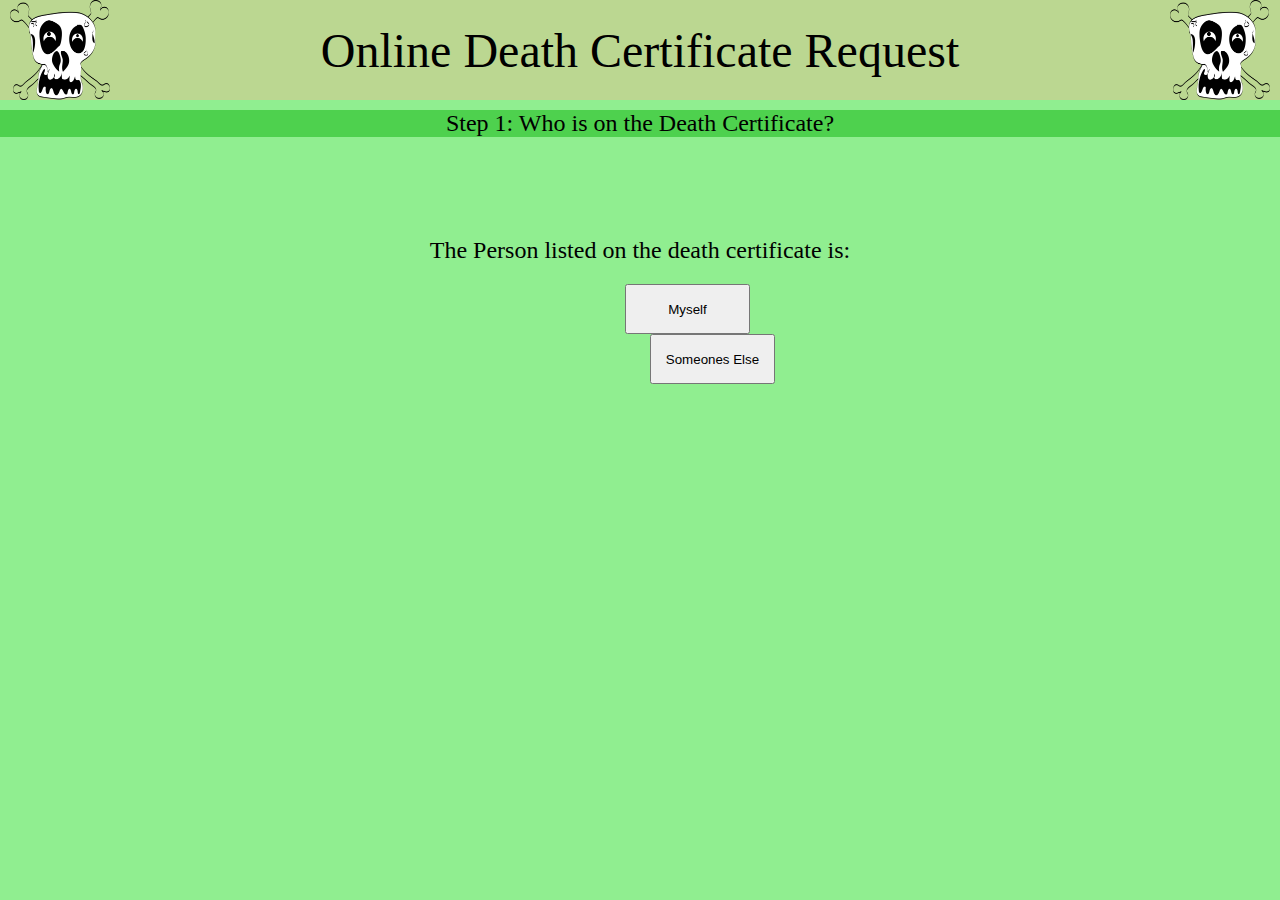
<file: index.html>
<!DOCTYPE html>
<html lang="en">
<head>
    <meta charset="UTF-8">
    <meta http-equiv="X-UA-Compatible" content="IE=edge">
    <meta name="viewport" content="width=device-width, initial-scale=1.0">
    <link rel="stylesheet" href="death_web.css">
    
    <title>My Website</title>
</head>
<body>
    <div class="head">
        <div class="logo">
            <a href="/rituals.html"><img src="fun.png" alt="" id="lg">
            </a>
        </div>
        <div id="content">
            Online Death Certificate Request
        </div>
        <div class="logo">
            <a href="/rituals.html"><img src="fun.png" alt="" id="lg">
            </a>
        </div>
    </div>
    <div class="step">
            Step 1: Who is on the Death Certificate?
    </div>
    <section class="main">
        <div id="tx1">
            The Person listed on the death certificate is:
        </div>
        <div class="bt">
            <button id="bt1" onclick="window.location.href='myself.html'">
                Myself
            </button>
            <button id="bt2" onclick="window.location.href='form.html'">
                Someones Else
            </button>
        </div>
    </section>
</body>
</html>
</file>
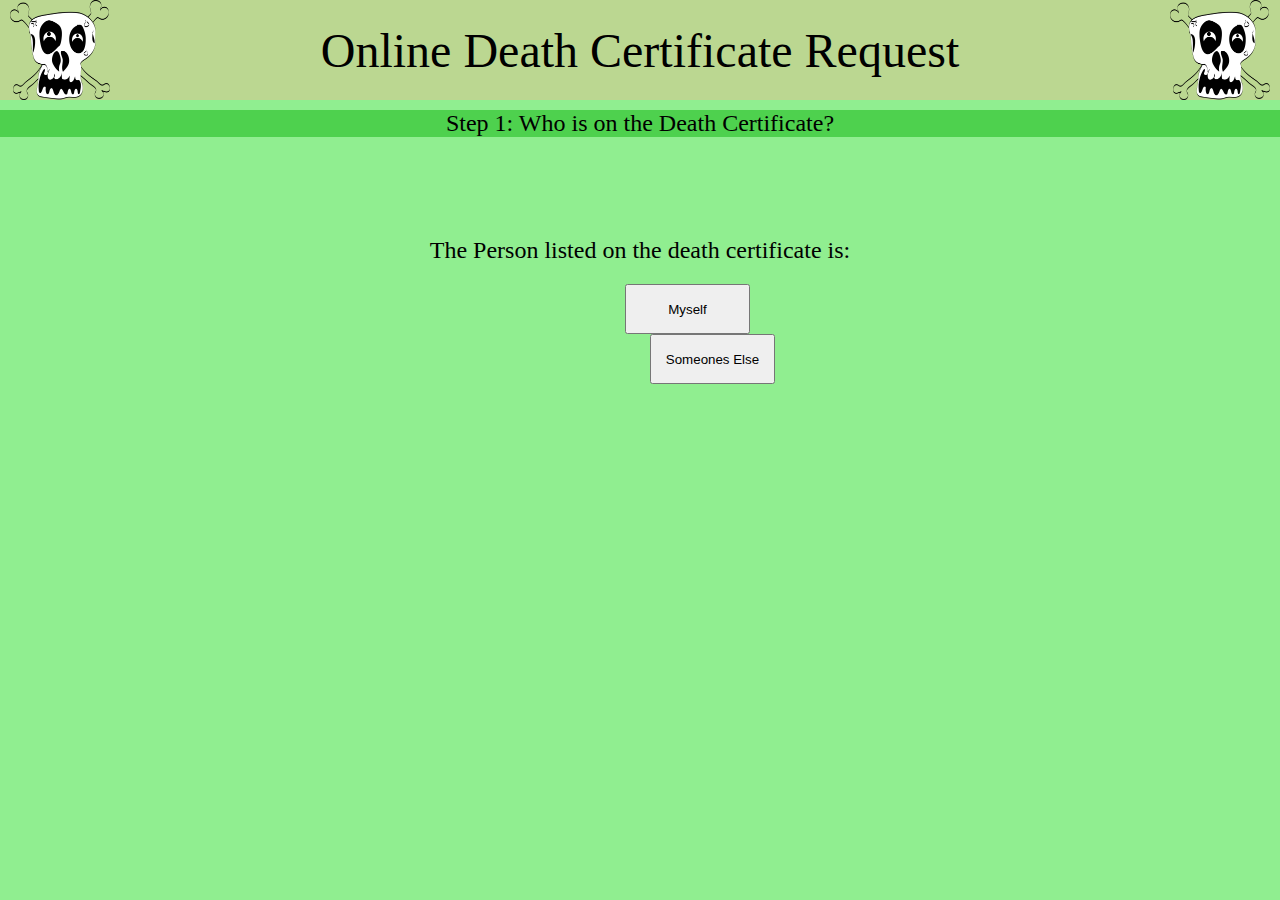
<file: death_web.html>
<!DOCTYPE html>
<html lang="en">
<head>
    <meta charset="UTF-8">
    <meta http-equiv="X-UA-Compatible" content="IE=edge">
    <meta name="viewport" content="width=device-width, initial-scale=1.0">
    <link rel="stylesheet" href="death_web.css">
    
    <title>My Website</title>
</head>
<body>
    <div class="head">
        <div class="logo">
            <a href="/rituals.html"><img src="fun.png" alt="" id="lg">
            </a>
        </div>
        <div id="content">
            Online Death Certificate Request
        </div>
        <div class="logo">
            <a href="/rituals.html"><img src="fun.png" alt="" id="lg">
            </a>
        </div>
    </div>
    <div class="step">
            Step 1: Who is on the Death Certificate?
    </div>
    <section class="main">
        <div id="tx1">
            The Person listed on the death certificate is:
        </div>
        <div class="bt">
            <button id="bt1" onclick="window.location.href='myself.html'">
                Myself
            </button>
            <button id="bt2" onclick="window.location.href='form.html'">
                Someones Else
            </button>
        </div>
    </section>
</body>
</html>
</file>
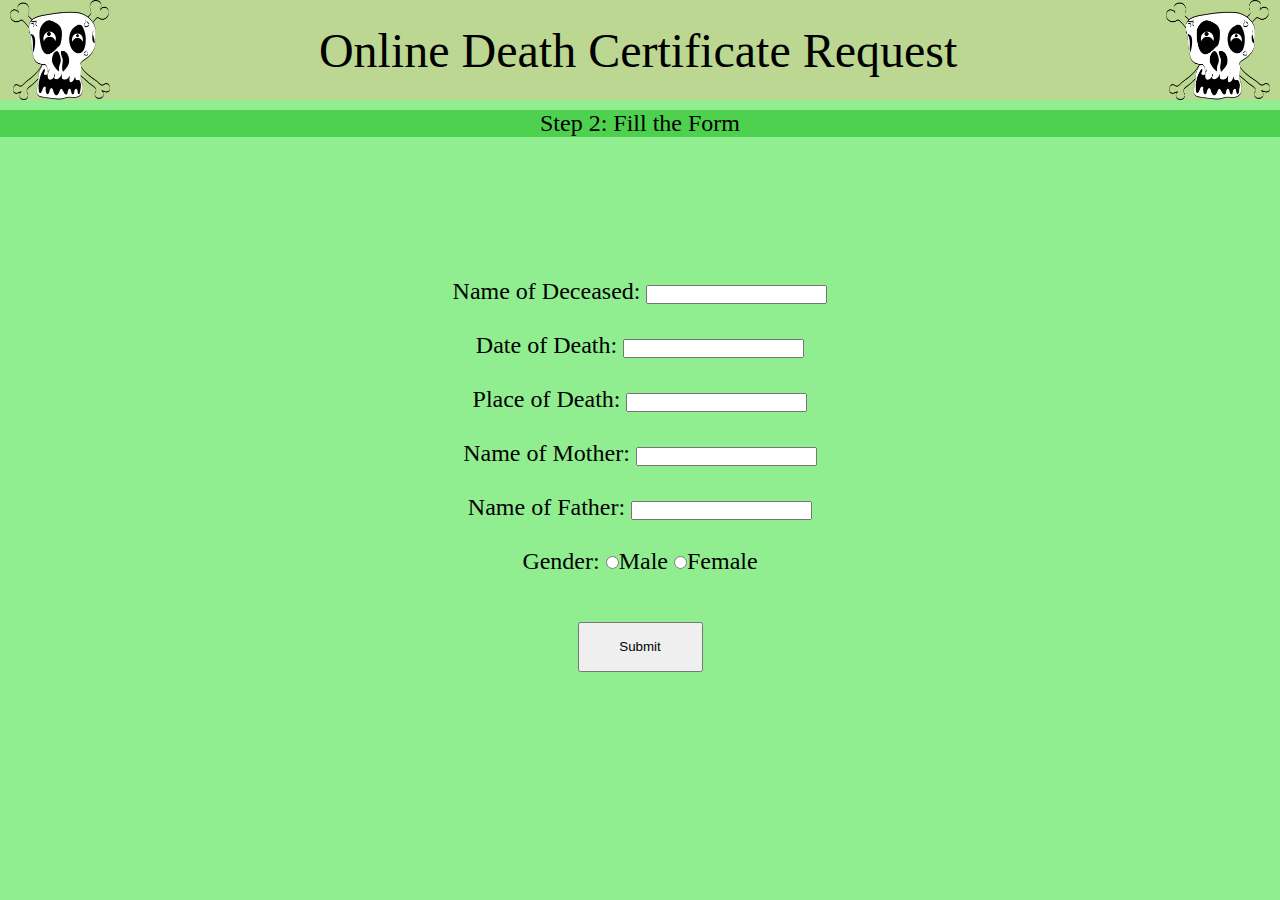
<file: form.html>
<!DOCTYPE html>
<html lang="en">
<head>
    <meta charset="UTF-8">
    <meta http-equiv="X-UA-Compatible" content="IE=edge">
    <meta name="viewport" content="width=device-width, initial-scale=1.0">
    <link rel="stylesheet" href="death_web.css">
    
    <title>My Website</title>
</head>
<body>
    <div class="head">
        <div class="logo">
            <img src="fun.png" alt="" id="lg">
        </div>
        <div id="content">
            Online Death Certificate Request
        </div>
        <div class="logo">
            <img src="fun.png" alt="" id="lg2">
        </div>
    </div>
    <div class="step">
            Step 2: Fill the Form
    </div>
    <div class="container">
        <form class="form_box">
          <label>Name of Deceased:</label>
          <input type="text" name="name"><br><br>
          <label>Date of Death:</label>
          <input type="text" name="date"><br><br>
          <label>Place of Death:</label>
          <input type="text" name="place"><br><br>
          <label>Name of Mother:</label>
          <input type="text" name="place"><br><br>
          <label>Name of Father:</label>
          <input type="text" name="place"><br><br>
          <label>Gender:</label>
          <input type="radio" name="Male">Male
          <input type="radio" name="Male">Female
          <br><br>
          <div class="bt">
            <button id="bt1" onclick="window.location.href='myself.html'">
                Submit
            </button>
        </div>
        </form>
    </div>      
</body>
</html>
</file>
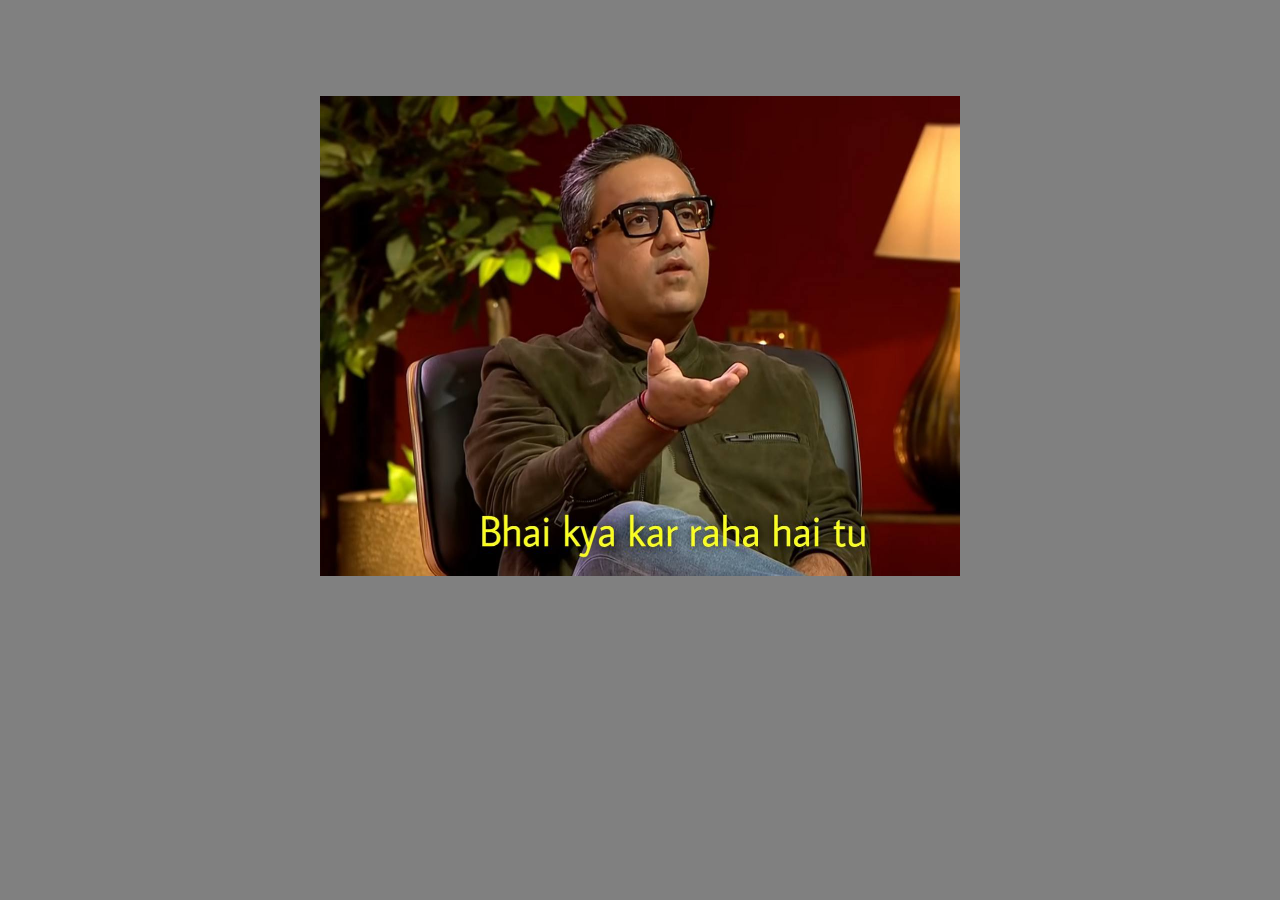
<file: myself.html>
<!DOCTYPE html>
<html lang="en">
<head>
    <meta charset="UTF-8">
    <meta http-equiv="X-UA-Compatible" content="IE=edge">
    <meta name="viewport" content="width=device-width, initial-scale=1.0">
    <link rel="stylesheet" href="myself.css">
    <title>My Website</title>
</head>
<body>
    <img src="bhai.jpg" alt="none" id="pic">
</body>
</html>
</file>
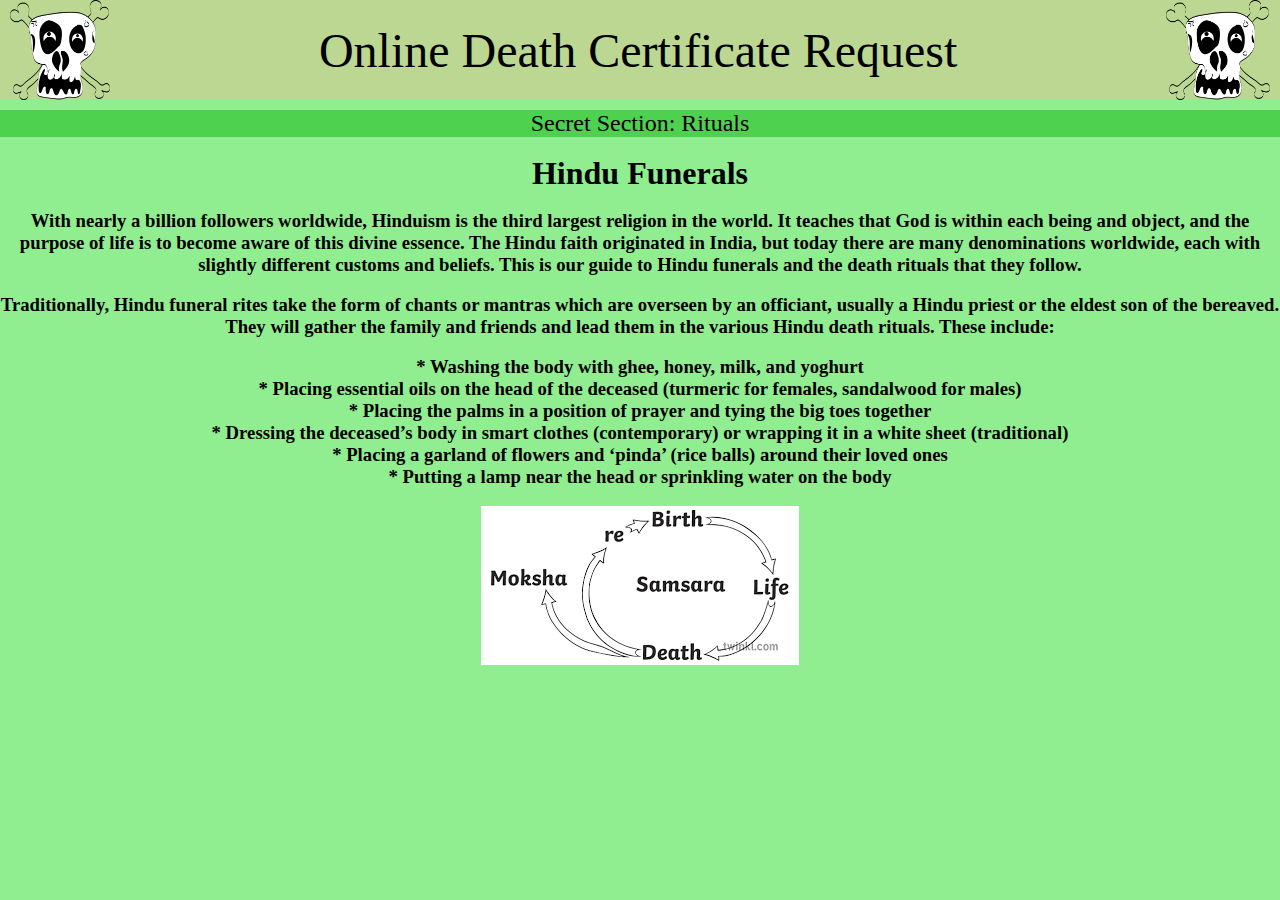
<file: rituals.html>
<!DOCTYPE html>
<html lang="en">
<head>
    <meta charset="UTF-8">
    <meta http-equiv="X-UA-Compatible" content="IE=edge">
    <meta name="viewport" content="width=device-width, initial-scale=1.0">
    <link rel="stylesheet" href="death_web.css">
    
    <title>My Website</title>
</head>
<body>
    <div class="head">
        <div class="logo">
            <img src="fun.png" alt="" id="lg">
        </div>
        <div id="content">
            Online Death Certificate Request
        </div>
        <div class="logo">
            <img src="fun.png" alt="" id="lg2">
        </div>
    </div>
    <div class="step">
            Secret Section: Rituals
    </div>
    <br/>
    <div>
      <div class="rit"><H1>Hindu Funerals</H1></div> <br />
    <H3><div class="rit">With nearly a billion followers worldwide, Hinduism is the third largest religion in the world. It teaches that God is within each being and object, and the purpose of life is to become aware of this divine essence. The Hindu faith originated in India, but today there are many denominations worldwide, each with slightly different customs and beliefs.

        This is our guide to Hindu funerals and the death rituals that they follow.</div></H3>
        <br />
    </div>    
    <H3><div class="rit">
        Traditionally, Hindu funeral rites take the form of chants or mantras which are overseen by an officiant, usually a Hindu priest or the eldest son of the bereaved. They will gather the family and friends and lead them in the various Hindu death rituals. These include:
    </div></H3>
    <br />
    <H3><div class="rit">
        <ul>
            <li>* Washing the body with ghee, honey, milk, and yoghurt</li>
            <li>* Placing essential oils on the head of the deceased (turmeric for females, sandalwood for males)</li>
            <li>* Placing the palms in a position of prayer and tying the big toes together</li>
            <li>* Dressing the deceased’s body in smart clothes (contemporary) or wrapping it in a white sheet (traditional)</li>
            <li>* Placing a garland of flowers and ‘pinda’ (rice balls) around their loved ones</li>
            <li>* Putting a lamp near the head or sprinkling water on the body
            </li>
        </ul>
    </div></H3><br />
    <div class="rit"><img src="dt.png" alt=""></div>
    </div>    
</body>
</html>
</file>
<file: death_web.css>
*{
    margin: 0px;
    padding: 0px;
    box-sizing: border-box;
}
body{
    background-color: lightgreen;
}
.head{
    display:flex;
    width: 100%;
    height: 100px;
    padding: 0px 10px;
    justify-content: space-between;
    background-color: rgb(187, 215, 145);
}
#lg{
    height: 100px;
    width: 100px;
}
#lg2{
    height: 100%;
    width: 100%;
}
#content{
    display: flex;
    align-items: center;
    justify-content: center;
    font-size: 3rem;
}
.step{
    margin-top: 10px;
    font-size: 1.5rem;
    text-align: center;
    background-color: rgb(78, 209, 78);
}
.main{
    padding:100px 100px;
}
#tx1{
    text-align: center;
    font-size: 1.5rem;
}
.bt{
    margin-top: 20px;
    padding: 0px 525px;
    height: 50px;
}
#bt1{
    transition: all 0.3s ease-in;
    cursor: pointer;
    width: 125px;
    height: 100%;
    box-shadow: inset 0px 0px 0px 0px rgb(46, 243, 105);

}
#bt1:hover{
    color:black;
    box-shadow: inset 125px 0px 0px 0px rgb(46, 243, 105);
}
#bt2{
    transition: all 0.3s ease-in;
    cursor: pointer;
    height: 100%;
    width: 125px;
    margin-left: 25px;
    box-shadow: inset 0px 0px 0px 0px rgb(46, 243, 105);

}
#bt2:hover{
    color:black;
    box-shadow: inset 125px 0px 0px 0px rgb(46, 243, 105);
}

.container {
    display: flex;
    justify-content: center;
    align-items: center;
    height: 75vh;
}

form {
    display: inline-block;
    text-align: center;
}

.form_box {
    padding-top: 0%;
    font-size: 1.5rem;
}
 
.rit{
    text-align: center;
}
</file>
<file: myself.css>
body{
    margin-top: 6rem;
    background-color: grey;
    display:flex;
    align-items: center;
    justify-content: center;
}
#pic{
    height: 30rem;
    width: 40rem;
}
</file>
